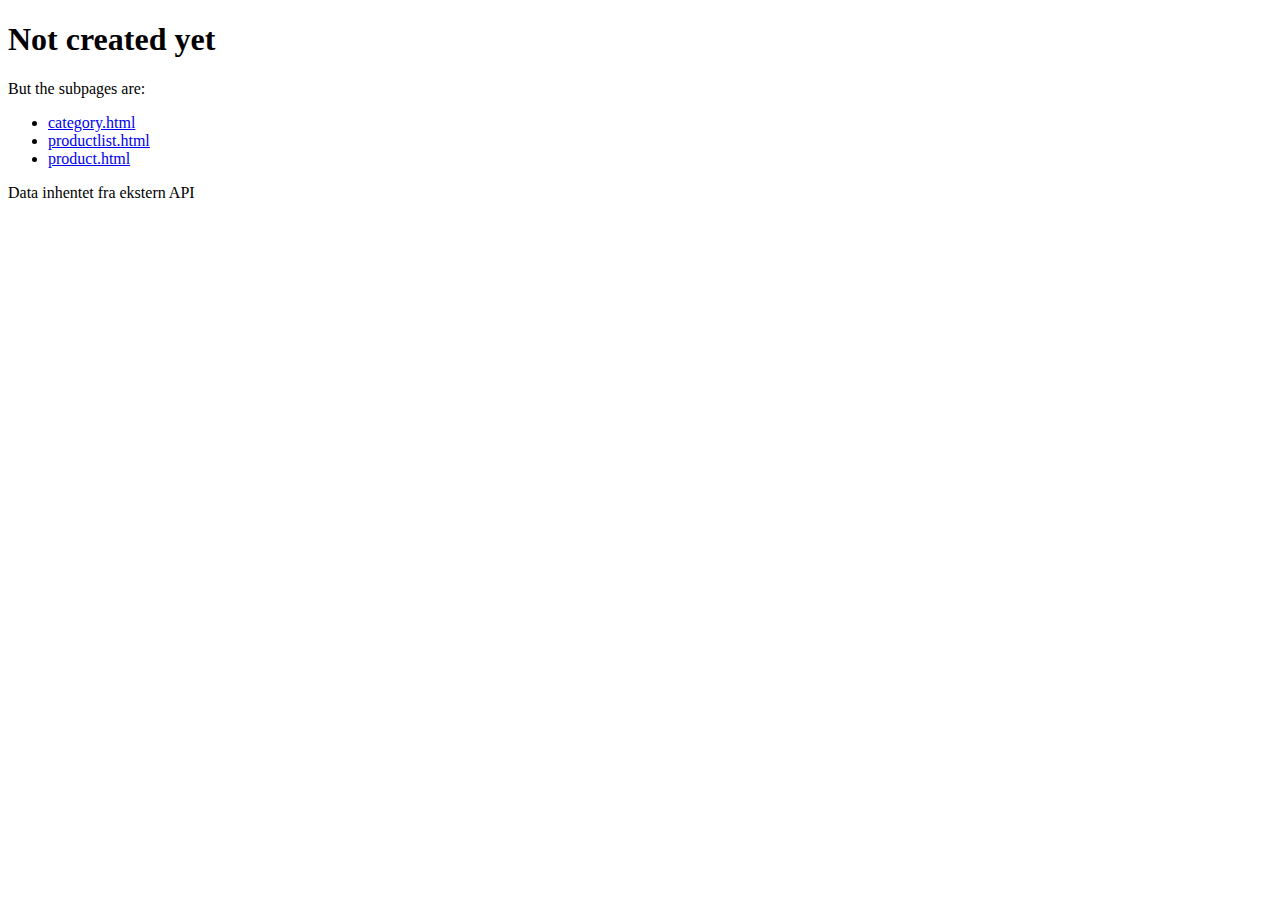
<file: index.html>
<!DOCTYPE html>
<html lang="en">
  <head>
    <meta charset="UTF-8" />
    <meta name="viewport" content="width=device-width, initial-scale=1.0" />
    <title>Document</title>
  </head>
  <body>
    <h1>Not created yet</h1>
    <p>But the subpages are:</p>
    
    <ul>
      <li><a href="category.html">category.html</a></li>
      <li><a href="productlist.html">productlist.html</a></li>
      <li><a href="product.html">product.html</a></li>
    </ul>
    <footer>
      <p> Data inhentet fra ekstern API</p> 
     </footer>
  </body>
</html>
</file>
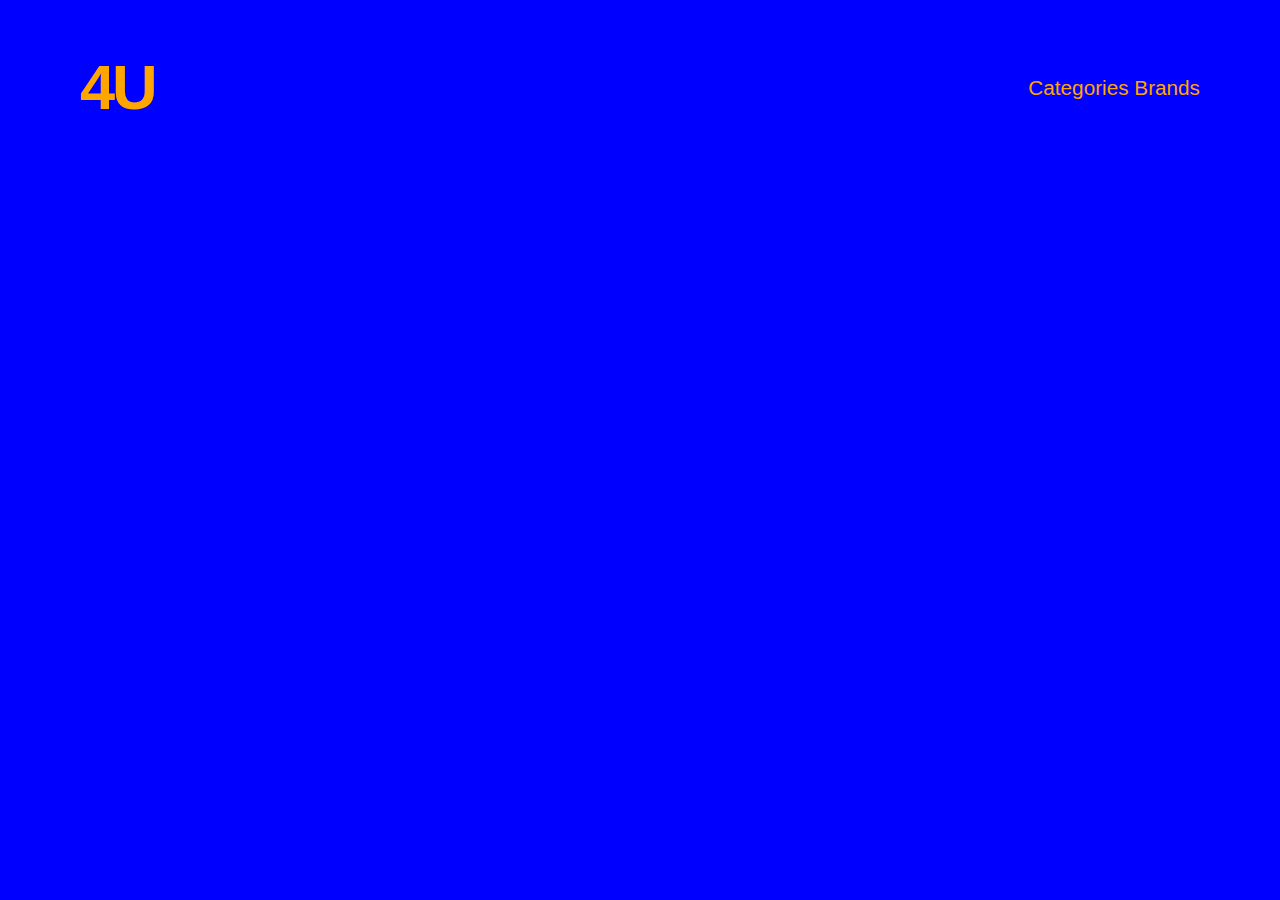
<file: category.html>
<!DOCTYPE html>
<html lang="en">
  <head>
    <meta charset="UTF-8" />
    <meta name="viewport" content="width=device-width, initial-scale=1.0" />
    <title>Brands</title>
    <link rel="stylesheet" href="css/base.css" />
    <link rel="stylesheet" href="css/style.css" />
  </head>
  <body class="category">
    <header class="mainNav">

    
      <h1>4U</h1>
  
      <nav>
        <a href="category.html">Categories</a>
        <a href="#">Brands</a>
      </nav>
    </header>
    <main>
      <div class="brandList">
        <section class="letterGroup">
          <template>
            <li><a href="productlist.html">Footwear</a></li>
          </template>
          <ol></ol>
        </section>
      </div>
    </main>

  <script src="js/category.js"></script>
  </body>
</html>
</file>
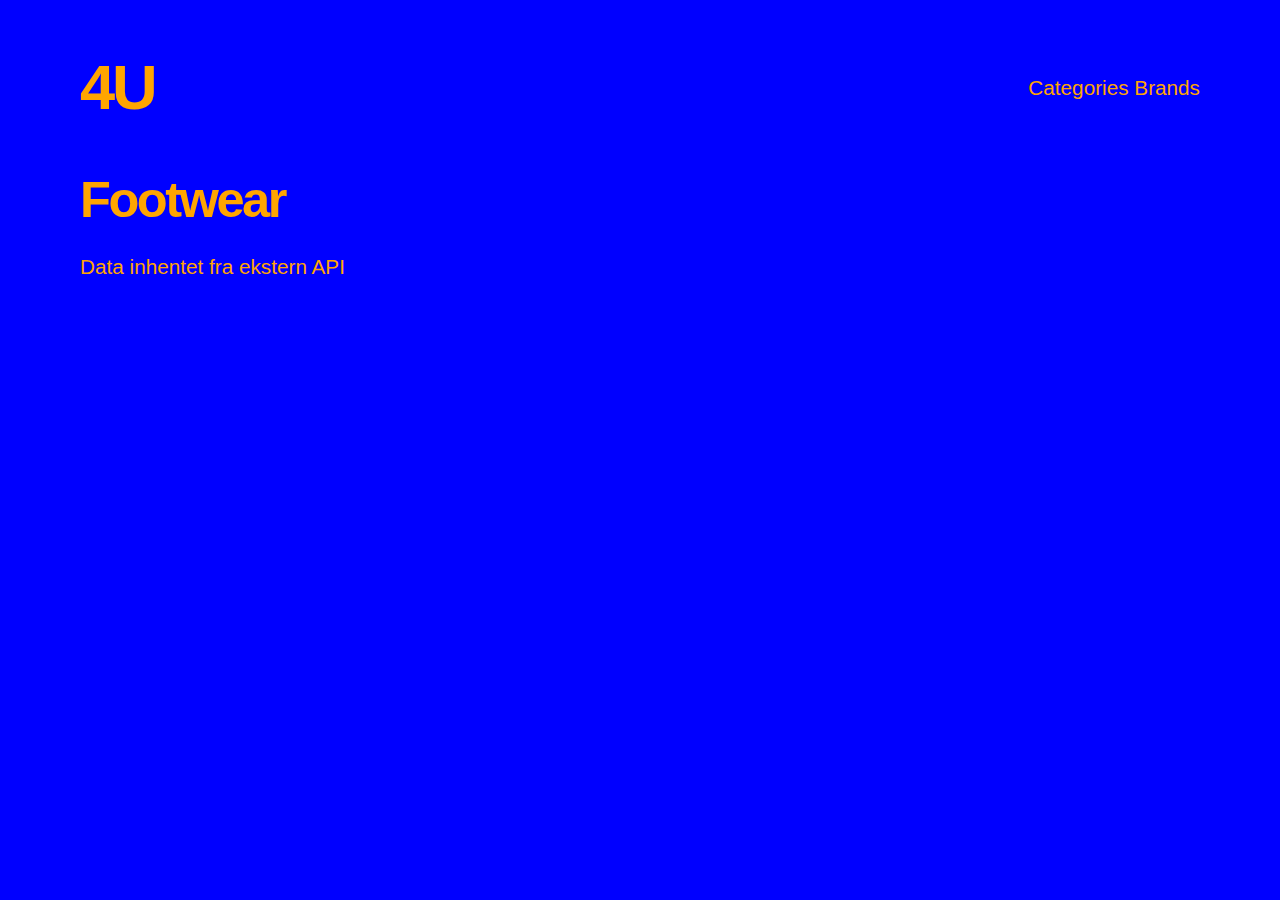
<file: productlist.html>
<!DOCTYPE html>
<html lang="en">
  <head>
    <meta charset="UTF-8" />
    <meta name="viewport" content="width=device-width, initial-scale=1.0" />
    <title>Products By Brand</title>
    <link rel="stylesheet" href="css/base.css" />
    <link rel="stylesheet" href="css/style.css" />
  </head>
  <body class="productlist">
    <header class="mainNav">
    
      <h1>4U</h1>
    
      <nav>
        <a href="category.html">Categories</a>
        <a href="#">Brands</a>
      </nav>
    </header>
    <main>
      <h2>Footwear</h2>
      <template id="smallProducttemplate">
      <article class="smallProduct">
        <a class="read-more" href = "product.html">
        <img
          src="https://kea-alt-del.dk/t7/images/webp/1000/1541.webp"
          alt="Ballistic Spike hite Green Shoe"
        />
      </a>
        <h3>Ballistic Rubber Shoe</h3>
        <p class="price"></p>
        <p class="subtle">Shoe | Puma</p>
        <div class="discounted">
          <p>1560 DKK</p>
        </div>
      </article>
    </template>
    <!--  <article class="smallProduct onSale">

        <a href="product.html">
        <img
          src="https://kea-alt-del.dk/t7/images/webp/640/1543.webp"
          alt="Basket-Biz Sneaker"
        />
      </a>
        <h3>Basket-Biz Sneaker</h3>
        <p class="price"><span>Prev.</span> DKK 1595,-</p>
        <div class="discounted">
          <p>Now DKK 1560,-</p>
          <p>-34%</p>
          
        </div>
        <p class="subtle">Shoes | Puma</p>
      </article>
      <article class="smallProduct soldOut">

        <a href="product.html">
        <img
          src="https://kea-alt-del.dk/t7/images/webp/640/1546.webp"
          alt="Furore hite Shoe"
        />
      </a>
        <h3>Furore hite Shoe</h3>
        <p class="price"><span>Prev.</span> DKK 1595,-</p>
        <p class="subtle">Shoes | Puma</p>
        <div class="discounted">
          <p>Now DKK 1560,-</p>
          <p>-34%</p>
        </div>
       
      </article>
      <article class="smallProduct soldOut onSale">

        <a href="product.html">
        <img
          src="https://kea-alt-del.dk/t7/images/webp/640/1545.webp"
          alt="Speed Cat Shoe"
        />
      </a>
        <h3>Speed Cat Shoe</h3>
        <p class="price"><span>Prev.</span> DKK 1595,-</p>
        <div class="discounted">
          <p>Now DKK 1560,-</p>
          <p>-34%</p>
        </div>
        <p class="subtle">Shoe | Nike</p>
      
      </article>
      <article class="smallProduct">
        <a href="product.html">
        <img
          src="https://kea-alt-del.dk/t7/images/webp/640/1548.webp"
          alt="Cell Exsis Sneaker"
        />
      </a>
        <h3>Cell Exsis Sneakery</h3>
        <p class="price">1595 DKK</p>
        <p class="subtle">Shoe | Puma</p>
        <div class="discounted">
          <p>1200 DKK</p>
        
        </div>
      </article>

      <article class="smallProduct">
        <a href="product.html">
        <img
          src="https://kea-alt-del.dk/t7/images/webp/1000/1541.webp"
          alt="Ballistic Spike hite Green Shoe"
        />
      </a>
        <h3>Ballistic Rubber Shoe</h3>
        <p class="price">DKK 1595 DKK</p>
        <p class="subtle">Shoe | Puma</p>
        <div class="discounted">
          <p>1560 DKK</p>
        </div>
      </article>
      <article class="smallProduct onSale">

        <a href="product.html">
        <img
          src="https://kea-alt-del.dk/t7/images/webp/640/1543.webp"
          alt="Basket-Biz Sneaker"
        />
      </a>
        <h3>Basket-Biz Sneaker</h3>
        <p class="price"><span>Prev.</span> DKK 1595,-</p>
        <div class="discounted">
          <p>Now DKK 1560,-</p>
          <p>-34%</p>
        </div>
        <p class="subtle">Shoes | Puma</p>
      </article>
      <article class="smallProduct">

        <a href="product.html">
        <img
          src="https://kea-alt-del.dk/t7/images/webp/640/1546.webp"
          alt="Furore hite Shoe"
        />
      </a>
        <h3>Furore hite Shoe</h3>
        <p class="price"><span>Prev.</span> DKK 1595,-</p>
        <p class="subtle">Shoes | Puma</p>
        <div class="discounted">
          <p>Now DKK 1560,-</p>
          <p>-34%</p>
        </div>
       
      </article>
      <article class="smallProduct soldOut onSale">
        <a href="product.html">
        <img
          src="https://kea-alt-del.dk/t7/images/webp/640/1545.webp"
          alt="Speed Cat Shoe"
        />
      </a>
        <h3>Speed Cat Shoe</h3>
        <p class="price"><span>Prev.</span> DKK 1595,-</p>
        <div class="discounted">
          <p>Now DKK 1560,-</p>
          <p>-34%</p>
        </div>
        <p class="subtle">Shoe | Nike</p>
      </article> -->
    </main>
    <footer>
      <p> Data inhentet fra ekstern API</p> 
     </footer>
    <script src="js/productlist.js"></script>
  </body>
</html>
</file>
<file: css/base.css>
/* Scale major third
––––––––––––––––––––––––––––––––– */

/*
3.815rem
3.052rem
2.441rem
1.953rem
1.563rem
1.25rem
1rem
0.8rem
0.64rem
0.512rem
0.41rem
0.328rem
0.262rem
0.209rem
*/

/* Root
––––––––––––––––––––––––––––––––– */
:root {
  --color: orange;
  --background-color: blue;
  --caret-color: orange;
  --text-decoration-color: orange;
  --text-decoration-color-hover: orange;
  --input-border-color: #f6f6f6;
  --input-background-color: #f6f6f6;
  --input-color: #343334;
  --input-invalid-border-color: #ff7d87;
  --input-checkbox-border-color: orange;
  --table-border-color: orange;
  --table-header-color: orange;
  --checkbox-checked-url: url('data:image/svg+xml;utf8,<svg xmlns="http://www.w3.org/2000/svg" width="78.369" height="78.369" viewBox="0 0 78.369 78.369"><path fill="white" d="M78.05 19.015l-48.592 48.59c-.428.43-1.12.43-1.548 0L.32 40.016c-.427-.426-.427-1.12 0-1.547l6.704-6.704c.428-.427 1.12-.427 1.548 0l20.113 20.112 41.113-41.113c.43-.427 1.12-.427 1.548 0l6.703 6.704c.427.427.427 1.12 0 1.548z"/></svg>');
  --select-background-image: url('data:image/svg+xml;utf8,<svg xmlns="http://www.w3.org/2000/svg" viewBox="0 0 125.304 125.304"><path d="M62.652 103.895L0 21.41h125.304" fill="%23343334"/></svg>');
  /*not changed in dark mode*/
  --input-focus-border-color: #5aaafa;
  --kbd-color: #343334;
  --kbd-background-color: orange;
  --kbd-border-color: orange;
  --kbd-border-bottom-color: orange;
  --abbr-border-bottom-color: orange;
}

* {
  box-sizing: border-box;
  margin: 0;
  padding: 0;
  text-rendering: optimizeLegibility;
  -webkit-font-smoothing: antialiased;
  -moz-osx-font-smoothing: grayscale;
  -webkit-tap-highlight-color: transparent;
}

html {
  font-size: calc(18px + ((100vw - 600px) / 250));
  font-family: -apple-system, BlinkMacSystemFont, "avenir next", avenir,
    "helvetica neue", helvetica, ubuntu, roboto, noto, "segoe ui", arial,
    sans-serif;
  margin: 0;
  padding: 0;
  text-decoration-skip-ink: "auto";
}

body {
  padding: 0;
  margin: calc((100vh / 25) * 1.563) calc((100vw / 25) * 1.563);
  font-weight: 400;
  line-height: 1.563;
  color: var(--color);
  background-color: var(--background-color);
  caret-color: var(--caret-color);
}

img {
  display: block;
  max-width: 100%;
  height: auto;
}

/* Typography
    ––––––––––––––––––––––––––––––––– */

h1,
h2,
h3,
h4,
h5,
h6 {
  margin-bottom: 1rem;
  margin-top: 1em;
  font-weight: bold;
}

h1 {
  font-size: 3.052rem;
  letter-spacing: -0.15rem;
  line-height: 1;
  color: orange;
}

h2 {
  font-size: 2.441rem;
  letter-spacing: -0.12rem;
  line-height: 1.2;
}

h3 {
  font-size: 1.953rem;
  letter-spacing: -0.09rem;
  line-height: 1.2;
}

h4 {
  font-size: 1.563rem;
  letter-spacing: -0.06rem;
  line-height: 1.3;
}

h5 {
  font-size: 1.25rem;
  letter-spacing: -0.03rem;
  line-height: 1.4;
}

h6 {
  font-size: 1rem;
  letter-spacing: 0;
  line-height: 1.5;
}

p {
  margin-bottom: 1.563rem;
}

p > *:last-child {
  margin-bottom: 0;
}

a {
  color: inherit;
  text-decoration: none;
  text-decoration-color: var(--text-decoration-color);
  -webkit-text-decoration-color: var(--text-decoration-color);
  border-radius: 5px;
  text-underline-offset: 2px;
  text-decoration-thickness: 2px;
}

@media (hover: hover) {
  a:hover {
    text-decoration-color: var(--text-decoration-color-hover);
  }
}

a:focus-visible {
  box-shadow: 0 0 0 2px #5aaafa;
  outline: none;
}

small {
  font-size: 0.888rem;
}

hr {
  border: 1px solid var(--input-color);
  margin: 3.052rem 0;
}

.subtle  {
color: orange;
}
/* Form
    ––––––––––––––––––––––––––––––––– */
label {
  font-weight: bold;
  display: flex;
}

input[type="email"],
input[type="text"],
input[type="number"],
input[type="password"],
input[type="url"],
input[type="tel"],
input[type="search"],
input[type="date"],
input[type="month"],
input[type="day"],
input[type="week"],
input[type="datetime"],
input[type="datetime-local"],
input[type="time"],
input:not([type]) {
  padding: 0.5rem;
  font-size: 1rem;
  border: 2px solid var(--input-border-color);
  background-color: var(--input-background-color);
  color: var(--input-color);
  border-radius: 10px;
  -webkit-appearance: none;
  -moz-appearance: none;
  appearance: none;
}

select {
  -webkit-appearance: none;
  padding: 0.5rem;
  font-size: 1rem;
  border: 2px solid var(--input-border-color);
  border-radius: 10px;
  color: var(--input-color);
  height: 2.5rem;
  background-color: var(--input-background-color);
  background-image: var(--select-background-image);
  background-repeat: no-repeat;
  background-size: 1rem;
  background-position: center right 0.5rem;
}

textarea {
  -webkit-appearance: none;
  -moz-appearance: none;
  appearance: none;
  font-size: 1rem;
  border: 2px solid var(--input-border-color);
  color: var(--input-color);
  border-radius: 10px;
  resize: vertical;
  background-color: var(--input-background-color);
  box-sizing: border-box;
  padding: 0.5rem;
  font-family: -apple-system, BlinkMacSystemFont, "avenir next", avenir,
    "helvetica neue", helvetica, ubuntu, roboto, noto, "segoe ui", arial,
    sans-serif;
}

input:focus,
select:focus,
textarea:focus {
  outline: none;
  border: 2px solid var(--input-focus-border-color);
}

input:invalid:not(:placeholder-shown),
select:invalid,
textarea:invalid {
  border: 2px solid var(--input-invalid-border-color);
  box-shadow: none;
}

input[type="checkbox"] {
  display: inline-block;
  height: 1rem;
  font-size: 1rem;
  border-radius: 5px;
  -webkit-appearance: none;
  -moz-appearance: none;
  appearance: none;
  border: 2px solid var(--input-checkbox-border-color);
  width: 1rem;
  background-color: var(--background-color);
  align-self: center;
  margin-right: 0.5rem;
}

input[type="checkbox"]:hover {
  cursor: pointer;
}

input[type="checkbox"]:checked {
  background-image: var(--checkbox-checked-url);
  background-size: contain;
  background-color: var(--input-color);
  border: 2px solid var(--input-color);
}

input[type="checkbox"]:focus-visible,
input[type="checkbox"]:checked:focus-visible {
  border-color: var(--input-focus-border-color);
}

input[type="radio"] {
  -webkit-appearance: none;
  -moz-appearance: none;
  appearance: none;
  border-radius: 50%;
  border: 2px solid var(--input-checkbox-border-color);
  height: 1rem;
  width: 1rem;
  margin-right: 0.5rem;
  align-self: center;
  justify-content: center;
  position: relative;
  display: flex;
}

@media (hover: hover) {
  input[type="radio"]:hover {
    cursor: pointer;
  }
}

input[type="radio"]:checked {
  border: 2px solid var(--input-color);
}

input[type="radio"]:focus-visible,
input[type="radio"]:checked:focus-visible {
  border-color: var(--input-focus-border-color);
}

input[type="radio"]:checked::before {
  content: "";
  width: calc(100% - 4px);
  height: calc(100% - 4px);
  background-color: var(--input-color);
  align-self: center;
  border-radius: 50%;
}

input[type="submit"],
input[type="reset"],
input[type="button"],
button {
  padding: 0.5rem 1.25rem;
  font-size: 1rem;
  border-radius: 10px;
  background-color: var(--input-background-color);
  border: 2px solid var(--input-border-color);
  color: var(--input-color);
  text-decoration: none;
  font-weight: bold;
  margin-bottom: 1rem;
  -webkit-appearance: none;
  -moz-appearance: none;
  appearance: none;
  display: inline-block;
  line-height: initial;
  transition: background-color 200ms ease-in-out, border 200ms ease-in-out,
    transform 200ms ease-in-out;
  -webkit-touch-callout: none;
  -webkit-user-select: none;
  user-select: none;
}
button:disabled {
  opacity: 0.2;
}

@media (hover: hover) {
  input[type="submit"]:hover,
  input[type="reset"]:hover,
  input[type="button"]:hover,
  button:hover {
    cursor: pointer;
  }
}

button:focus-visible,
input[type="submit"]:focus-visible,
input[type="reset"]:focus-visible,
input[type="button"]:focus-visible {
  border-color: var(--input-focus-border-color);
  outline: none;
}

/* Tables
    ––––––––––––––––––––––––––––––––– */
table {
  width: 100%;
  border-spacing: 0;
  margin-bottom: 1.563rem;
  font-variant-numeric: tabular-nums;
}

th,
td {
  padding: 0.5rem 0.5rem 0.5rem 0;
  margin: 0;
}

th {
  font-weight: bold;
  text-align: left;
  border-bottom: 2px solid var(--table-border-color);
  color: var(--table-header-color);
}

td {
  border-bottom: 2px solid var(--table-border-color);
}

/* Code
    ––––––––––––––––––––––––––––––––– */
code {
  font-family: "SFMono-Regular", Consolas, "Liberation Mono", Menlo, Courier,
    monospace;
  font-size: 0.8rem;
  white-space: nowrap;
  background: var(--input-background-color);
  padding: 0 0.328rem;
  display: inline-block;
  vertical-align: middle;
  border-radius: 10px;
}

p > code {
  white-space: normal;
}

pre > code {
  line-height: 1.563em;
  display: block;
  padding: 1rem;
  white-space: pre;
  margin-bottom: 1.563rem;
  overflow: scroll;
}

/* Forces a new-line at the end of a code block for layout purposes. */
pre > code::after {
  content: " ";
}

/* Blockquote
    ––––––––––––––––––––––––––––––––– */
blockquote {
  border-left: 0.25rem solid var(--input-border-color);
  padding: 0 1rem;
  margin-bottom: 1.563rem;
}

/* List
    ––––––––––––––––––––––––––––––––– */
ul {
  margin: 0;
  padding: 0 1px;
  gap: 50px;
  list-style: disc outside;
  font-variant-numeric: tabular-nums;
}

ol {
  list-style: decimal outside;
}

ol,
ul {
  padding-left: 0;
  margin-top: 0;
  margin-bottom: 1.563rem;
}

li {
  list-style-position: inside;
}

dd {
  margin-left: 1rem;
}
/* Keyboard
    ––––––––––––––––––––––––––––––––– */
kbd {
  display: inline-block;
  padding: 0 0.328rem;
  font-family: "SFMono-Regular", Consolas, "Liberation Mono", Menlo, Courier,
    monospace;
  font-size: 0.64rem;
  color: var(--kbd-color);
  vertical-align: middle;
  background-color: var(--kbd-background-color);
  border: solid 1px var(--kbd-border-color);
  border-bottom: solid 2px var(--kbd-border-bottom-color);
  border-radius: 5px;
}

/* Abbreviation
    ––––––––––––––––––––––––––––––––– */
abbr {
  text-decoration: none;
  border-bottom: 2px dashed var(--abbr-border-bottom-color);
}

@media (hover: hover) {
  abbr:hover {
    cursor: help;
  }
}

/* Details
    ––––––––––––––––––––––––––––––––– */
details > summary:focus {
  box-shadow: 0 0 0 2px var(--input-focus-border-color);
  outline: none;
  border-radius: 5px;
}

details > summary:hover {
  cursor: pointer;
}
</file>
<file: css/style.css>
:root {
  --off-color: red;
}

html {
  scroll-behavior: smooth;
}

.mainNav h1 span {
  display: inline-block;
  transform: scaleX(-1);
  color: var(--off-color);
}
.mainNav > * {
  margin: 0;
}
@media screen and (min-width: 700px) {
  .mainNav {
    display: flex;
    align-items: center;
  }
}

.mainNav h1 {
  margin-right: auto;
}

/*Category*/
.letterLinks ol {
  margin-top: 1rem;
  list-style-type: none;
  display: flex;
  flex-wrap: wrap;
  gap: 0.5rem;
  font-size: 1.4rem;
}
.brandList ol {
  list-style-type: none;
}
.brandList li {
  border-bottom: 1px solid #d8d8d8;
  display: flex;
  justify-content: space-between;
  align-items: center;
  padding: 1rem;
}
.brandList a {
  text-decoration: none;
  display: block;
  width: 100%;
}
.brandList li::after {
  display: block;
  width: 20px;
  height: 20px;
  content: "";
  transition: all 0.3s;
  background: url('data:image/svg+xml;utf8,<svg xmlns="http://www.w3.org/2000/svg" viewBox="0 0 9 14"><path fill="none" stroke="white" d="M.8 12.87l7.5-6-7.5-6"></path></svg>');
  background-repeat: no-repeat;
  /* url('data:image/svg+xml;utf8,<svg class="svg-arrowRight" viewBox="0 0 9 14"><path fill="none" stroke="#979797" d="M.8 12.87l7.5-6-7.5-6"></path></svg>'); */
}
.brandList li:hover {
  background: #d8d8d8;
  transition: transform 0.3s;
}
.brandList li:hover::after {
  transform: translateX(8px);
}

@media screen and (min-width: 800px) {
  .brandList ol {
    column-count: 2;
  }
}

/*ProductList*/
.productlist main {
  display: grid;
  grid-template-columns: repeat(auto-fill, minmax(150px, 300px));
  gap: 2rem;
}
.productlist main h2 {
  grid-column: 1/-1;
}
.productlist article h3 {
  font-size: 1rem;
  flex-grow: 3;
}
.productlist article > * {
  margin: 0;
  font-size: 0.9rem;
}
.subtle {
  color: #d8d8d8cc;
}
.productlist article {
  display: flex;
  flex-direction: column;
}
.productlist article.soldOut img {
  opacity: 0.5;
}
.productlist article.soldOut::before {
  content: "Sold Out";
  position: absolute;
  background: var(--color);
  color: var(--background-color);
  padding: 1rem;
}
.productlist article .discounted,
.productlist article .price span {
  display: none;
}
.productlist article.onSale .discounted {
  display: flex;
  justify-content: space-between;
}
.discounted > p {
  margin-bottom: 0;
}
.productlist article.onSale .price span {
  display: initial;
}
.productlist article button {
  margin-top: auto;
}
.productlist article {
  margin-bottom: 1rem;
}
.discounted p:last-child {
  background: var(--off-color);
  padding: 0.2rem;
}

/*Product*/
.breadcrumbs {
  list-style-type: none;
  display: flex;
}
.breadcrumbs li::after {
  display: inline-block;
  width: 10px;
  height: 10px;
  margin: 0 10px;
  content: "";
  transition: all 0.3s;
  background: url('data:image/svg+xml;utf8,<svg xmlns="http://www.w3.org/2000/svg" viewBox="0 0 9 14"><path fill="none" stroke="white" d="M.8 12.87l7.5-6-7.5-6"></path></svg>');
  background-repeat: no-repeat;
  /* url('data:image/svg+xml;utf8,<svg class="svg-arrowRight" viewBox="0 0 9 14"><path fill="none" stroke="#979797" d="M.8 12.87l7.5-6-7.5-6"></path></svg>'); */
}
.breadcrumbs li:last-child::after {
  background: none;
}
.purchaseBox {
  background: orange;
  color: var(--background-color);
  padding: 1rem;
}
.info {
  padding: 1rem;
}
.product select {
  min-width: 100px;
}
.product main {
  display: grid;
}
.product main .breadcrumbs,
.product main img {
  grid-column: 1/-1;
}
.purchaseBox form label {
  gap: 1rem;
}
.purchaseBox button {
  display: block;
  margin-top: 1rem;
  width: 100%;
}
dt {
  font-weight: 700;
}
@media screen and (min-width: 1000px) {
  .product main {
    grid-template-columns: 1fr 310px;
  }
  .info {
    order: 0;
  }
  .purchaseBox {
    order: 2;
    transform: translate(-50px, -100px);
  }
}
</file>
